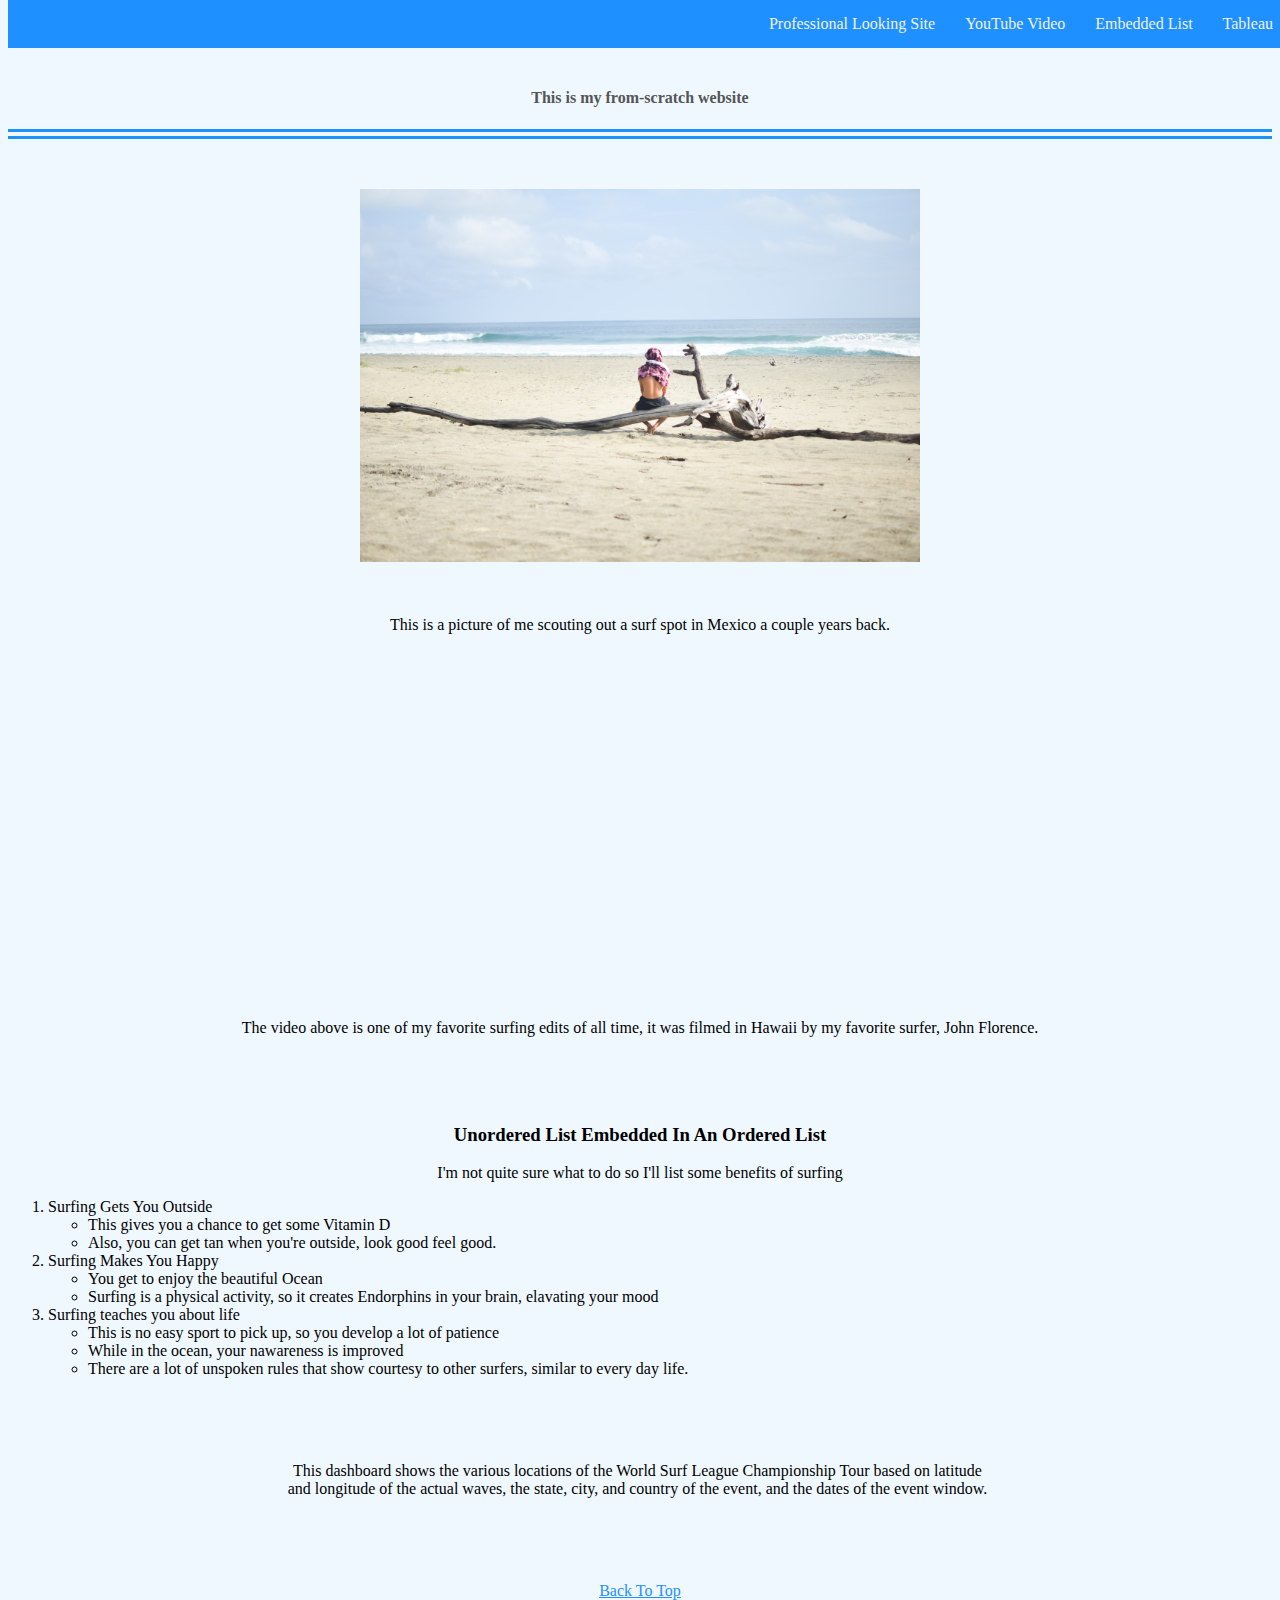
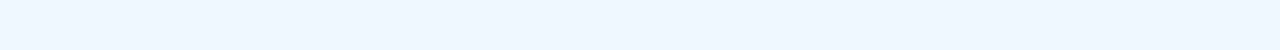
<file: unprofessional.html>
<!DOCTYPE html>
<html lang="en">
<head>
    <meta charset="UTF-8">
    <meta http-equiv="X-UA-Compatible" content="IE=edge">
    <meta name="viewport" content="width=device-width, initial-scale=1.0">
    <title>From Scratch Web Page</title>
    <link rel="stylesheet" href="css/layoutstylesweb.css"
    
</head>
<body class="homebg">
       <div class="navbar">
            <a  href="#tab">Tableau</a>
            <a href="#list">Embedded List</a>
            <a  href="#vid">YouTube Video</a>
            <a  href="index.html">Professional Looking Site</a>
       </div>
    
    
                    <p id="top">&nbsp;</p>
                    <p>&nbsp;</p>
                   
        <div  class="common header" >
            <div class="common font"><h4 id="vid" class="justifycenter">This is my from-scratch website</h4></div>
        </div>

        <p>&nbsp;</p>
        <!-- image -->
        <div class="justifycenter">
            <img width="560" src="assets/img/mexico.JPG" alt="A picture of me in Mexico"/>
            <p >&nbsp;</p>
            <span class="bodytext">This is a picture of me scouting out a surf spot in Mexico a couple years back.</span>
            <p >&nbsp;</p>

        </div>
    <!-- Youtube Video -->
    <Div class="justifycenter">
        <iframe width="560" height="315" src="https://www.youtube.com/embed/uH6vpE5rv_8" title="YouTube video player" frameborder="0" allow="accelerometer; autoplay; clipboard-write; encrypted-media; gyroscope; picture-in-picture" allowfullscreen></iframe>
    </Div>
    <p class="bodytext">The video above is one of my favorite surfing edits of all time, it was filmed in Hawaii by my favorite surfer, John Florence.</p>
        <p id="list">&nbsp;</p>
        <p >&nbsp;</p>
        <p ></p>
    <!-- Embedded Lists -->
    <Div >
        <h3 class="bodytext">Unordered List Embedded In An Ordered List</h3>
        <p class="bodytext">I'm not quite sure what to do so I'll list some benefits of surfing</p>
        <ol> 
            <li>Surfing Gets You Outside
                <ul> 
                    <Li>This gives you a chance to get some Vitamin D</li>
                    <li>Also, you can get tan when you're outside, look good feel good.</li>
                </ul>
               
            </li>
            <li>Surfing Makes You Happy
                <ul>    
                    <li>You get to enjoy the beautiful Ocean</li>
                    <li>Surfing is a physical activity, so it creates Endorphins in your brain, elavating your mood</li>
                </ul>
            </li>
            <li> Surfing teaches you about life
                <ul>
                    <li>This is no easy sport to pick up, so you develop a lot of patience</li>
                    <li>While in the ocean, your nawareness is improved</li>
                    <li>There are a lot of unspoken rules that show courtesy to other surfers, similar to every day life.</li>
                </ul>
            </li>
        </ol>
    </Div>
    <p id="tab">&nbsp;</p>
        <p >&nbsp;</p>
    <!-- Tableau Embed -->
    <div class="common mainbody">
        <div class="common embed">
            <div  class="justifycenter">
                <p>This dashboard shows the various locations of the World Surf League Championship Tour based 
                on latitude <br>
                and longitude of the actual waves,
                the state, city, and country of the event, and the dates of the event window.</p>
            </div>
            <div class='tableauPlaceholder' id='viz1670440638716' style='position: relative'><noscript><a href='#'><img alt='World Tour Locations ' src='https:&#47;&#47;public.tableau.com&#47;static&#47;images&#47;We&#47;WebsiteTableau_16703624627230&#47;WorldTourLocations&#47;1_rss.png' style='border: none' /></a></noscript><object class='tableauViz'  style='display:none;'><param name='host_url' value='https%3A%2F%2Fpublic.tableau.com%2F' /> <param name='embed_code_version' value='3' /> <param name='site_root' value='' /><param name='name' value='WebsiteTableau_16703624627230&#47;WorldTourLocations' /><param name='tabs' value='no' /><param name='toolbar' value='yes' /><param name='static_image' value='https:&#47;&#47;public.tableau.com&#47;static&#47;images&#47;We&#47;WebsiteTableau_16703624627230&#47;WorldTourLocations&#47;1.png' /> <param name='animate_transition' value='yes' /><param name='display_static_image' value='yes' /><param name='display_spinner' value='yes' /><param name='display_overlay' value='yes' /><param name='display_count' value='yes' /><param name='language' value='en-US' /></object></div>                <script type='text/javascript'>                    var divElement = document.getElementById('viz1670440638716');                    var vizElement = divElement.getElementsByTagName('object')[0];                    vizElement.style.width='100%';vizElement.style.height=(divElement.offsetWidth*0.75)+'px';                    var scriptElement = document.createElement('script');                    scriptElement.src = 'https://public.tableau.com/javascripts/api/viz_v1.js';                    vizElement.parentNode.insertBefore(scriptElement, vizElement);                </script>
        </div>
    </div>
    <p>&nbsp;</p>
    <p>&nbsp;</p>
    <div class="justifycenter">
        <a class="anchor" href="#top">Back To Top</a>
        <p>&nbsp;</p>
    </div>
</body>
</html>
</file>
<file: css/layoutstylesweb.css>
.header{
    bottom: 120px;
    right: 10px;
    left: 10px;
    top: 10px;
    border-bottom: 10px double dodgerblue;
}
.mainbody{
    top: 134px;
    left: 114px;
    right: 114px;
    bottom: 54px;
    padding-right: 5px;
}
.justifycenter{
    text-align: center;
}
.embed{
    
    justify-items: center;
}
.font{
    color: #555555;
    font-family:'Times New Roman', Times, serif
}
.navbar { /* navbar = your "topnav" */
    overflow: hidden;
    background-color: dodgerblue;
    position:fixed; /* Set the navbar to fixed position */
    top: 0; /* Position the navbar at the top of the page */
    width: 100%; /* Full width */
}
.bodytext {
    text-align: center;
    color: black 12pt;
    font-family: 'Times New Roman', Times, serif;
}
.navbar a {
    float: right;
    display: block;
    color: #f2f2f2;
    text-align: center;
    padding: 15px 15px;
    text-decoration: none;
  }
.anchor{
    text-align: center;
    font-size: medium;
    font-weight: 500;
    color: dodgerblue;
    justify-content: center;
}
.homebg{
    background-color: aliceblue;
}
</file>
